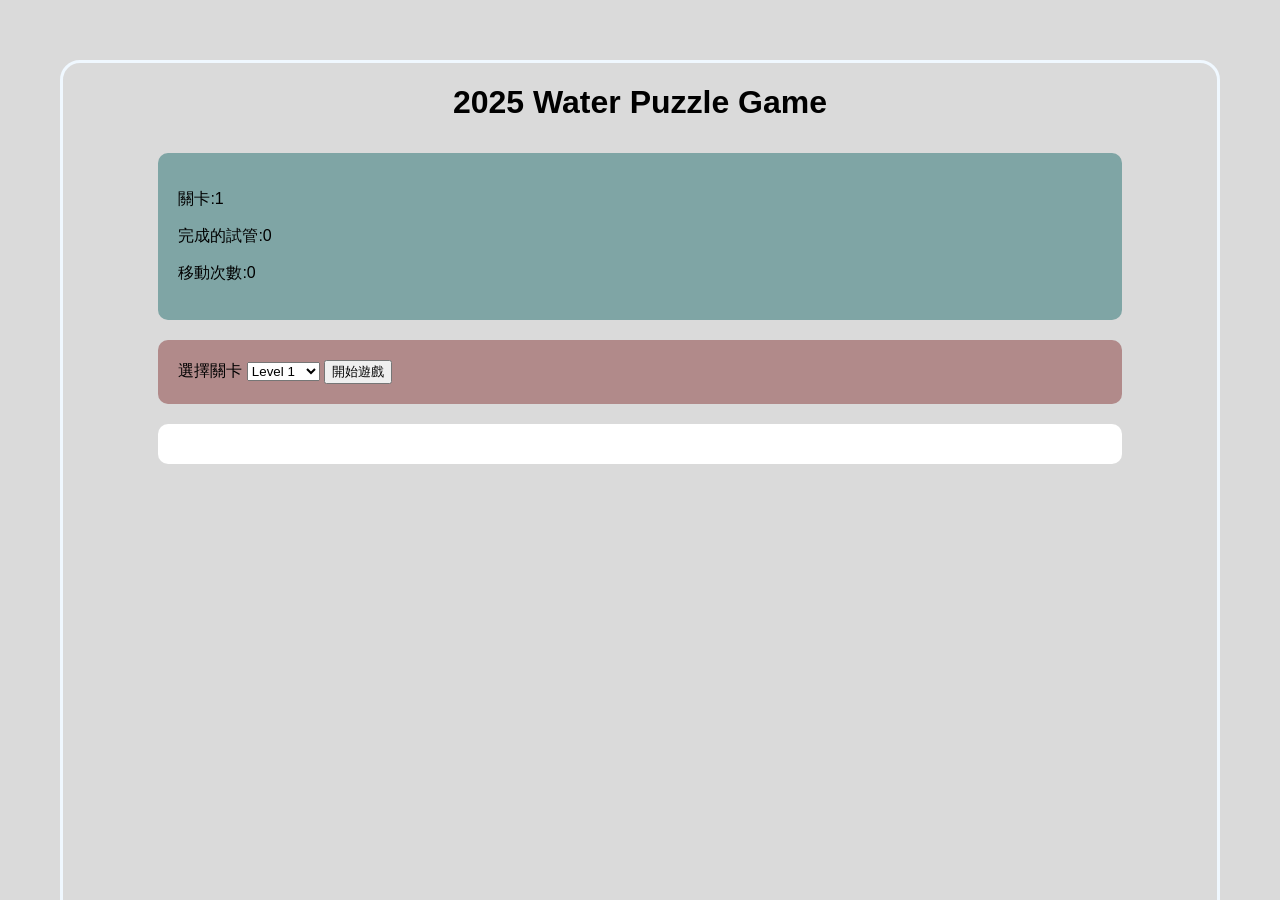
<file: index.html>
<!DOCTYPE html>
<html lang="en">
<head>
    <meta charset="UTF-8">
    <meta name="viewport" content="width=device-width, initial-scale=1.0">
    <title>Water Puzzle</title>
    <style>
        html, body {
            margin: 0;
            padding: 0;
            height: 100%;
            overflow: hidden; /* 防止出現滾動條 */
        }

        iframe {
            width: 100%;
            height: 100%;
            border: none;
        }
    </style>
</head>
<body>
    <iframe src="WaterPuzzle.html"></iframe>
</body>
</html>
</file>
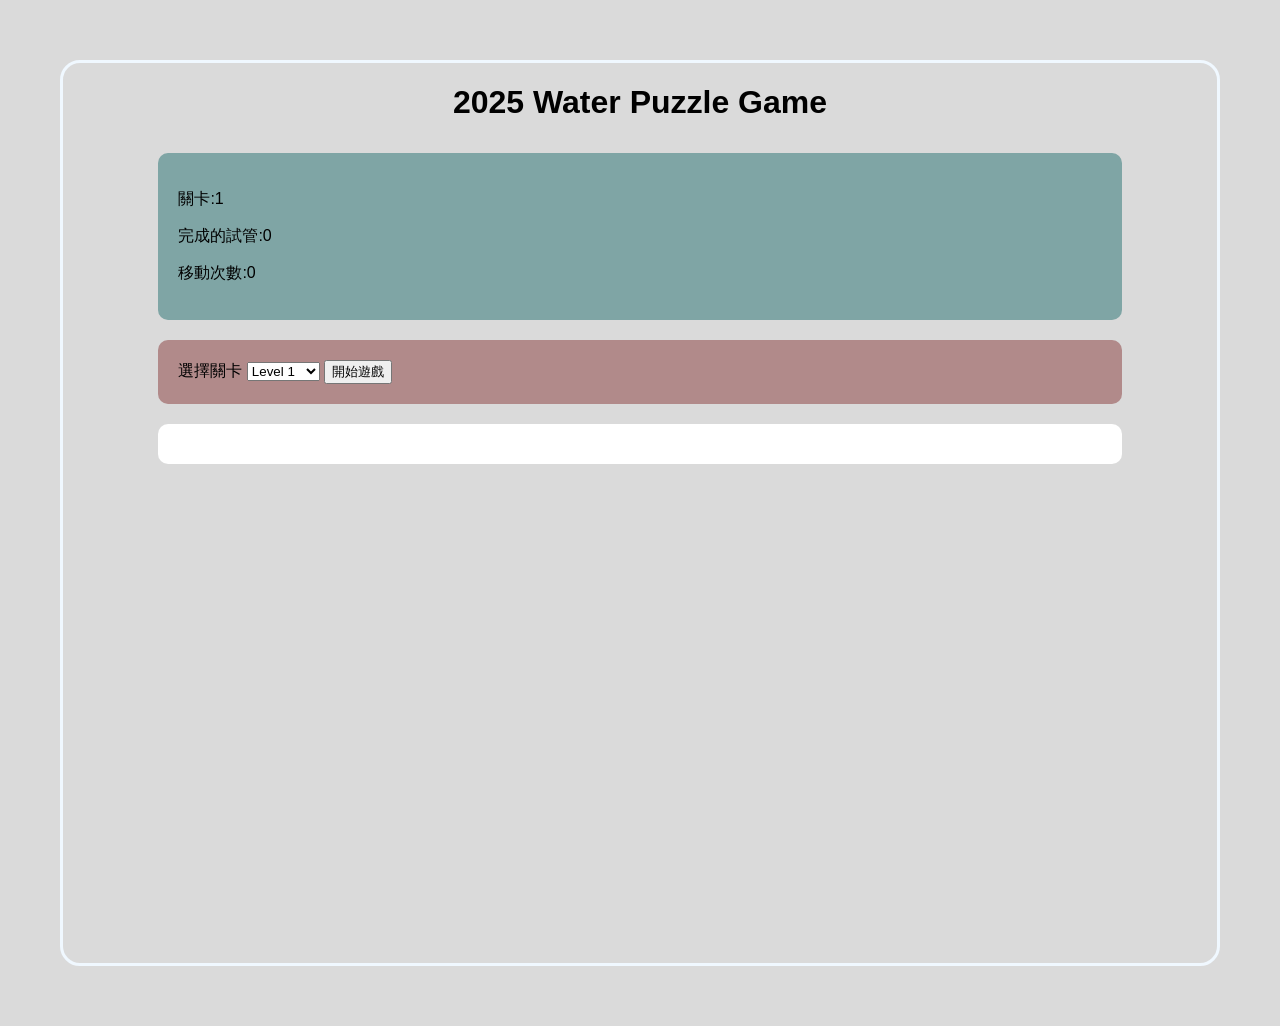
<file: WaterPuzzle.html>
<!DOCTYPE html>
<html lang="en">
    <head>
        <meta charset="UTF-8">
        <meta name="viewport" content="width=device-width, initial-scale=1.0">
        <title>Water Puzzle</title>
        <link rel="stylesheet" href="style.css">
        <script src="waterpuzzle.js"></script>
    </head>
    <body>
        <h1>2025 Water Puzzle Game</h1>
        <div id="game-info" class="game-area">
            <p>關卡:<span id="level-count">1</span></p>
            <p>完成的試管:<span id="completed-tubes-count">0</span></p>
            <p>移動次數:<span id="move-count">0</span></p>
        </div>
        <div id="controls" class="game-area">
            <label for="level-select">選擇關卡</label>
            <!--for 屬性用來指定該 <label> 元素所關聯的表單控件。-->
            <select id="label-select">
                <!--for 屬性的值應該與表單控件的 id 屬性相匹配。-->
                <option value="1">Level 1</option>
                <option value="2">Level 2</option>
                <option value="3">Level 3</option>
                <option value="4">Level 4</option>
                <option value="5">Level 5</option>
                <option value="6">Level 6</option>
                <option value="7">Level 7</option>
                <option value="8">Level 8</option>
                <option value="9">Level 9</option>
                <option value="10">Level 10</option>
            </select>
            <button id="play-button">開始遊戲</button>
        </div>
        <div id="game-container" class="game-area">
            
        </div>
    </body>
</html>
</file>
<file: style.css>
body{
    background-color: rgb(218, 218, 218);
    font-family: Arial, Helvetica, sans-serif;
    display: flex; 
    flex-direction: column; /* 設定排列方向為垂直 */
    align-items: center; /* 設定子元素在主軸 (垂直方向) 上置中 */
    justify-content: flex-start; /* 設定子元素在交叉軸 (水平方向) 上置中 */
    height: 100vh; /*視窗高度的百分比*/
    border:  3px solid aliceblue;
    border-radius: 20px;
    margin: 60px;
}
.game-area{
    font-family: Arial, Helvetica, sans-serif;
    width: 80%;
    border-radius: 10px;
    padding: 20px;
    margin: 10px;
}
#game-info{
    background-color: rgb(127, 165, 165);
}
#controls{
    background-color: rgb(177, 138, 138);
}
#game-container{
    background-color: rgb(255, 255, 255);
    display: flex;
    flex-wrap: wrap; /*超出容器的可用空間時，將自動換行*/
    justify-content: center;
    margin-bottom: 20px;
}
.tube{
    width:50px;
    height: 200px;
    border: 2px solid black;
    border-radius: 0 0 10px 10px; /*左 上 右 下*/
    margin: 10px;
    display:  flex;
    flex-direction: column-reverse; /*主軸為垂直方向（即列方向），但順序反向(由下到上)*/
    overflow: hidden; /*超出容器範圍的內容將被隱藏，並且不會出現滾動條*/
    margin-top: 20px;
    border-top: none;
}

.water{
    width: 100px;
}
.tube.selected{
    border-color: 'red';
    box-shadow: 0 0 10px black;
    transform: translateY(-10px); /*向上偏移*/
}
</file>
